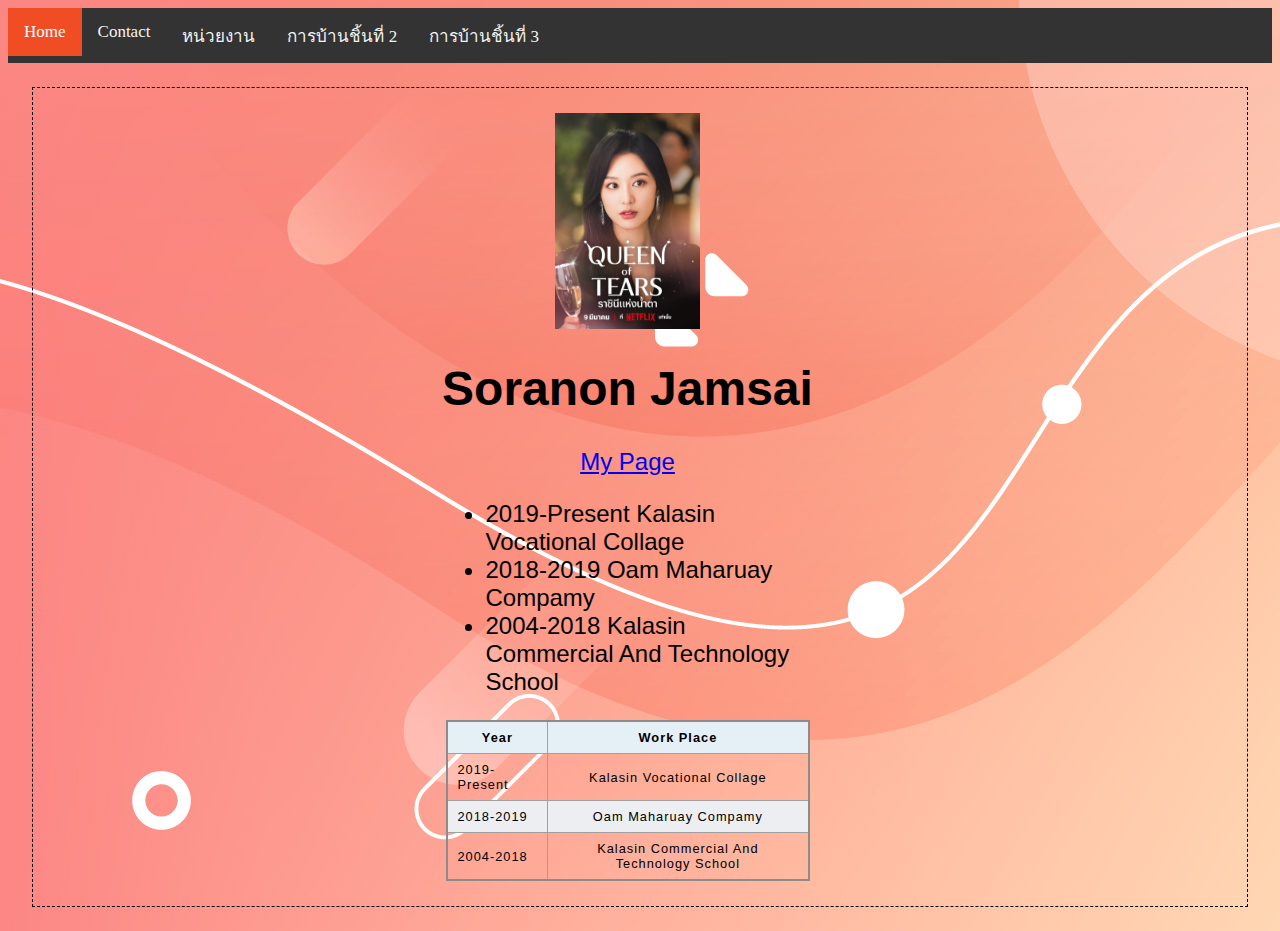
<file: index.html>
<!DOCTYPE html>
<html lang="en">
<head>
    <meta charset="UTF-8">
    <meta name="viewport" content="width=device-width, initial-scale=1.0">
    <title>Soranon Jamsai</title>
    <link rel="stylesheet" href="styles.css">
</head>
<body>
    <div class="topnav">
        <a class="active" href="index.html">Home</a>
        <a href="contact.html">Contact</a>
        <a href="http://183.89.213.168/2024/">หน่วยงาน</a>
        <a href="HW02/index.html">การบ้านชิ้นที่ 2</a>
        <a href="HW03_1/student.html">การบ้านชิ้นที่ 3</a>
    </div>
    <div class="container">
        <div class="child" >
            <img src="images/01.jpg" alt="" style="width: 20%; height: auto;" class="img-center">
            <h1 class="center">Soranon Jamsai</h1>
            <div class="center">
                <a class="center" href="contact.html">My Page</a>
            </div>
            <div class="img-center">
                <ul>
                    <li>2019-Present Kalasin Vocational Collage</li>
                    <li>2018-2019 Oam Maharuay Compamy</li>
                    <li>2004-2018 Kalasin Commercial And Technology School</li>
                    
                </ul>
            </div>
            <div class="img-center">
                <table>
                    <thead>
                        <tr>
                            <th>Year</th>
                            <th>Work Place</th>
                        </tr>
                    </thead>
                    <tr>
                        <td>2019-Present</td>
                        <td>Kalasin Vocational Collage</td>
                    </tr>
                    <tr>
                        <td>2018-2019</td>
                        <td>Oam Maharuay Compamy</td>
                    </tr>
                    <tr>
                        <td>2004-2018</td>
                        <td>Kalasin Commercial And Technology School</td>
                    </tr>
                    
                </table>
            </div>
            
        </div>
       
        
        
    </div>
    

   

    



</body>
</html>
</file>
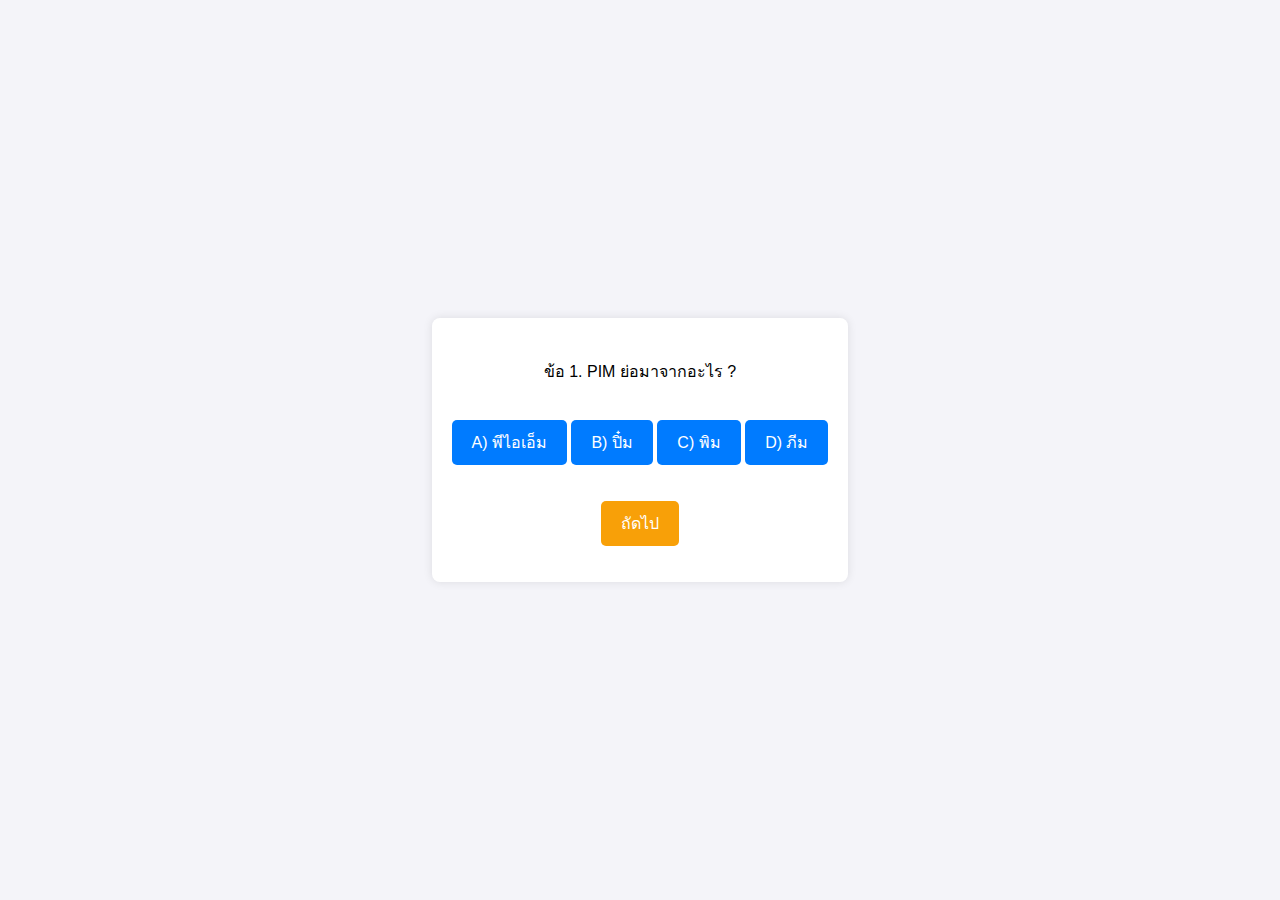
<file: HW02/index.html>
<!DOCTYPE html>
<html lang="en">
<head>
   <meta charset="UTF-8">
   <meta name="viewport" content="width=device-width, initial-scale=1.0">
   <title>ระบบข้อสอบอย่างง่าย Simple Quiz</title>
   <link rel="stylesheet" href="styles.css">
  
</head>
<body onload="begin()">
   <div class="quiz-container">
       <div id="P01">
            <h1></h1>
            <p id="question">ข้อ 1. PIM ย่อมาจากอะไร ?</p>
            <button class="button" onclick="checkAnswer01('a')">A) พีไอเอ็ม</button>
            <button class="button" onclick="checkAnswer01('b')">B) ปิ๋ม</button>
            <button class="button" onclick="checkAnswe01('c')">C) พิม</button>
            <button class="button" onclick="checkAnswer01('d')">D) ภีม</button>
            <p id="result"></p>
            <p id="controls">
                
                <button class="buttonControl"  onclick="Next()">ถัดไป</button>
            </p>
       </div>
       <div id="P02" >
            <h1></h1>
            <p id="question">วิทยาลัยอาชีวศึกษากาฬสินธ์ ตั้งอยู่จังหวัดใด ?</p>
            <button class="button" onclick="checkAnswer02('a')">A) กรุงเทพฯ</button>
            <button class="button" onclick="checkAnswer02('b')">B) กำแพงเพชร</button>
            <button class="button" onclick="checkAnswer02('c')">C) กาฬสินธุ์</button>
            <button class="button" onclick="checkAnswer02('d')">D) ขอนแก่น</button>
            <p id="result2"></p>
            <p id="controls">
                <button class="buttonControl" onclick="Prev()">ย้อนกลับ</button>
                <button class="buttonControl" onclick="summary()">สรุปผล</button>
             </p>
       </div>
       <div id="P03" >
        <h1></h1>
        <h3>สรุปผล</h3>
        <h4 id="result3"></h4>
        <p id="controls">
            <button class="buttonControl"  onclick="reset()">เริ่มใหม่</button>
            <button class="buttonControl"  onclick="Prev02()">ย้อนกลับ</button>
            <button class="buttonControl"  onclick="summary()">สรุปผล</button>
         </p>
   </div>
       
   </div>
   
</div>

   <script src="index.js"></script>
</body>
</html>
</file>
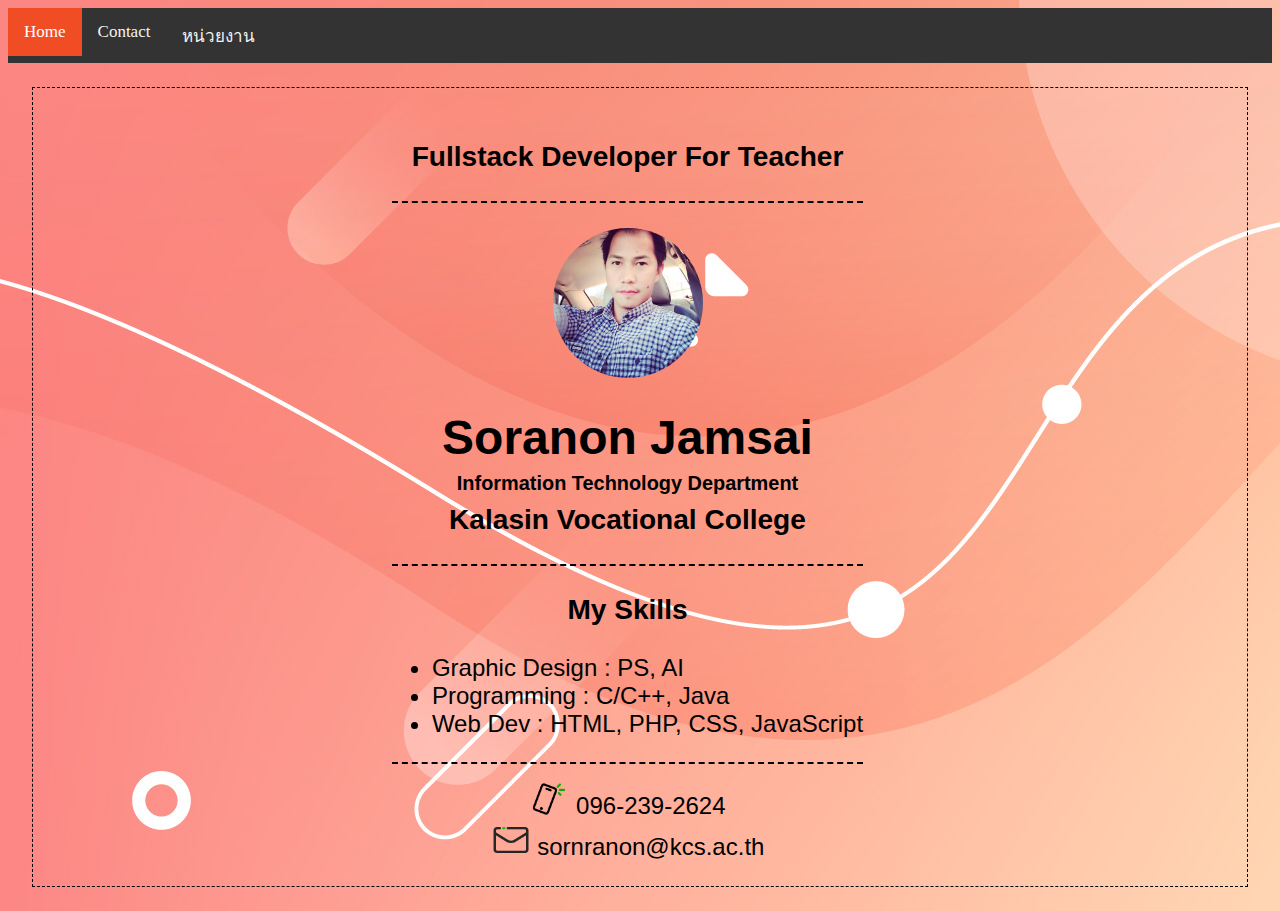
<file: contact.html>
<!DOCTYPE html>
<html lang="en">
<head>
    <meta charset="UTF-8">
    <meta name="viewport" content="width=device-width, initial-scale=1.0">
    <title>Soranon Jamsai</title>
    <link rel="stylesheet" href="styles.css">
</head>
<body>
    <div class="topnav">
        <a class="active" href="index.html">Home</a>
        <a href="contact.html">Contact</a>
        <a href="http://183.89.213.168/2024/">หน่วยงาน</a>
    </div>
    <div class="container">
        <div class="child">
            <h3 class="center">
                Fullstack Developer For Teacher
            </h3>
            <div class="line-2"></div>
            <div class="boxed">
                <img class="avatar img-center" src="images/my.jpg">
            </div>
            <div class="center">
                <h1>
                    Soranon Jamsai
                </h1>
                <h5 class="upper">
                    Information Technology Department
                </h5>
                <h3 class="upper">
                    Kalasin Vocational College
                </h3>
            </div>
            <div class="line-2"></div>
            <div>
                <h3 class="center">
                    My Skills
                </h3>
                <ul>
                    <li>Graphic Design : PS, AI</li>
                    <li>Programming : C/C++, Java</li>
                    <li>Web Dev : HTML, PHP, CSS, JavaScript</li>
                </ul>
            </div>
            <div class="line-2"></div>
            <div style="margin-top: 15px;" class="center">
                <img src="images/smartphone.png" class="icon" >
                096-239-2624
            </div>
            <div class="center">
                <img src="images/email.png" class="icon">
                sornranon@kcs.ac.th
            </div>
           
        </div>
   
    </div>
      
</body>
</html>
</file>
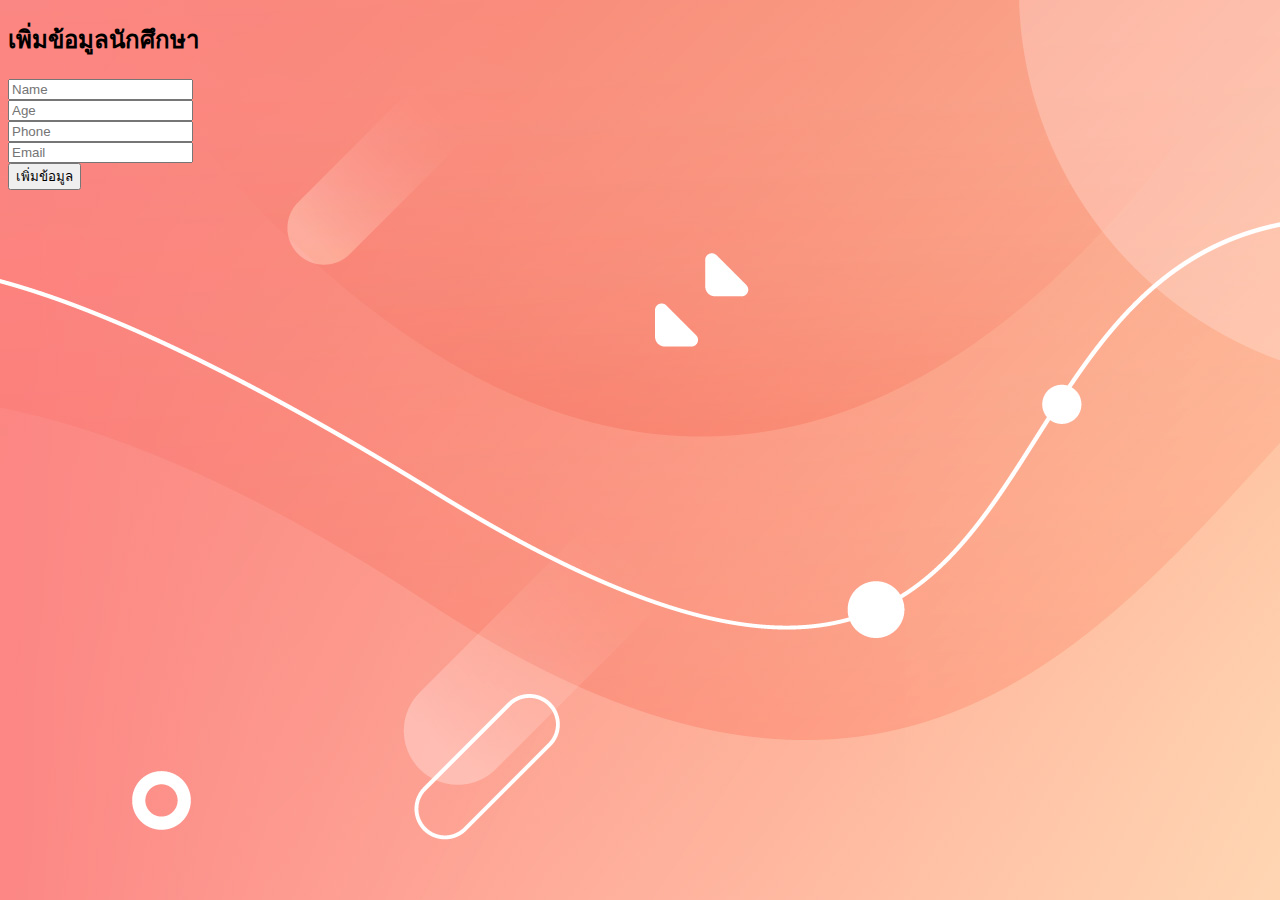
<file: student.html>
<!DOCTYPE html>
<html lang="en">
<head>
    <meta charset="UTF-8">
    <meta name="viewport" content="width=device-width, initial-scale=1.0">
    <title>Document</title>
    <link rel="stylesheet" href="styles.css">
</head>
<body>
    <div id="insert-form">
        <h2>เพิ่มข้อมูลนักศึกษา</h2>
        <form action="/students" method="post">
            <div>
               
                <input type="text" name="name" placeholder="Name">
            </div>
            <div>
                
                <input type="text" name="age" placeholder="Age">
            </div>
            <div>
                
                <input type="text" name="phone" placeholder="Phone">
            </div>
            <div>
               
                <input type="text" name="email" placeholder="Email">
            </div>
            <div>
                <button type="submit">เพิ่มข้อมูล</button>
            </div>
        </form>
    </div>
</body>
</html>
</file>
<file: styles.css>
body{
  background-image: url(images/bg.jpg);
  
}

.topnav {
  background-color: #333333;
  overflow: hidden;
  
}


.topnav a {
  float: left;
  color: #f2f2f2;
  text-align: center;
  padding: 14px 16px;
  text-decoration: none;
  font-size: 17px;
  
}


.topnav a:hover {
  background-color: #ddd;
  color: black;
}


.topnav a.active {
  background-color: #f14d24;
  color: white;
}

.container {
  font-family: arial;
  font-size: 24px;
  margin: 25px;
  padding-bottom: 25px;
  width: auto; /*350px;*/
  height: auto; /*200px;*/
  outline: dashed 1px black;
  /* Setup */
  position: relative;
  display: flex;
  justify-content: center;
  align-items: center;
}
.child {
  /* width: 50px; */
  /* height: 50px; */
  /* background-color: red; */
  /* Center vertically and horizontally */
  /* position: absolute; */
  /* position: absolute; */
  top: 50%;
  left: 50%;
  margin: 25px 0 0 -25px; /* Apply negative top and left margins to truly center the element */
}

img.avatar {
  border-radius: 50%;
  width: 150px;
  height: auto;
}

.img-center {
  display: block;
  margin-left: auto;
  margin-right: auto;
  width: 50%;
}

img.icon {
  vertical-align: text-bottom;
  height: 40px; 
  width: auto;
}

.center{
  text-align: center;
}

table {
    border-collapse: collapse;
    border: 2px solid rgb(140 140 140);
    font-family: sans-serif;
    font-size: 0.8rem;
    letter-spacing: 1px;
    width: 100%;
  }
   caption {
    caption-side: bottom;
    padding: 10px;
    font-weight: bold;
  }
   thead,
  tfoot {
    background-color: rgb(228 240 245);
  }
   th,
  td {
    border: 1px solid rgb(160 160 160);
    padding: 8px 10px;
  }
   td:last-of-type {
    text-align: center;
  }
   tbody > tr:nth-of-type(even) {
    background-color: rgb(237 238 242);
  }
   tfoot th {
    text-align: right;
  }
   tfoot td {
    font-weight: bold;
  }
 
  .line-2 {
    border-top: 2px dashed black;
  }

  div.boxed {
    display: block;
    margin-left: auto;
    margin-right: auto;
    margin: 25px;
  }
  .upper {
    margin-top: -25px;
  }
</file>
<file: HW02/styles.css>
body {
    font-family: Arial, sans-serif;
    display: flex;
    justify-content: center;
    align-items: center;
    height: 100vh;
    margin: 0;
    background-color: #f4f4f9;
 }
 
 .quiz-container {
    text-align: center;
    box-shadow: 0 0 10px rgba(0,0,0,0.1);
    padding: 20px;
    border-radius: 8px;
    background-color: white;
 }
 
 .button {
    margin-top: 20px;
    padding: 10px 20px;
    font-size: 16px;
    cursor: pointer;
    background-color: #007BFF;
    color: white;
    border: none;
    border-radius: 5px;
    transition: background-color 0.3s;
 }
 
 .button:hover {
    background-color: #0056b3;
 }

 .buttonControl {
    margin-top: 20px;
    padding: 10px 20px;
    font-size: 16px;
    cursor: pointer;
    background-color: #f8a008;
    color: white;
    border: none;
    border-radius: 5px;
    transition: background-color 0.3s;
 }

 .buttonControl:hover {
    background-color: #ef5502;
 }
</file>
